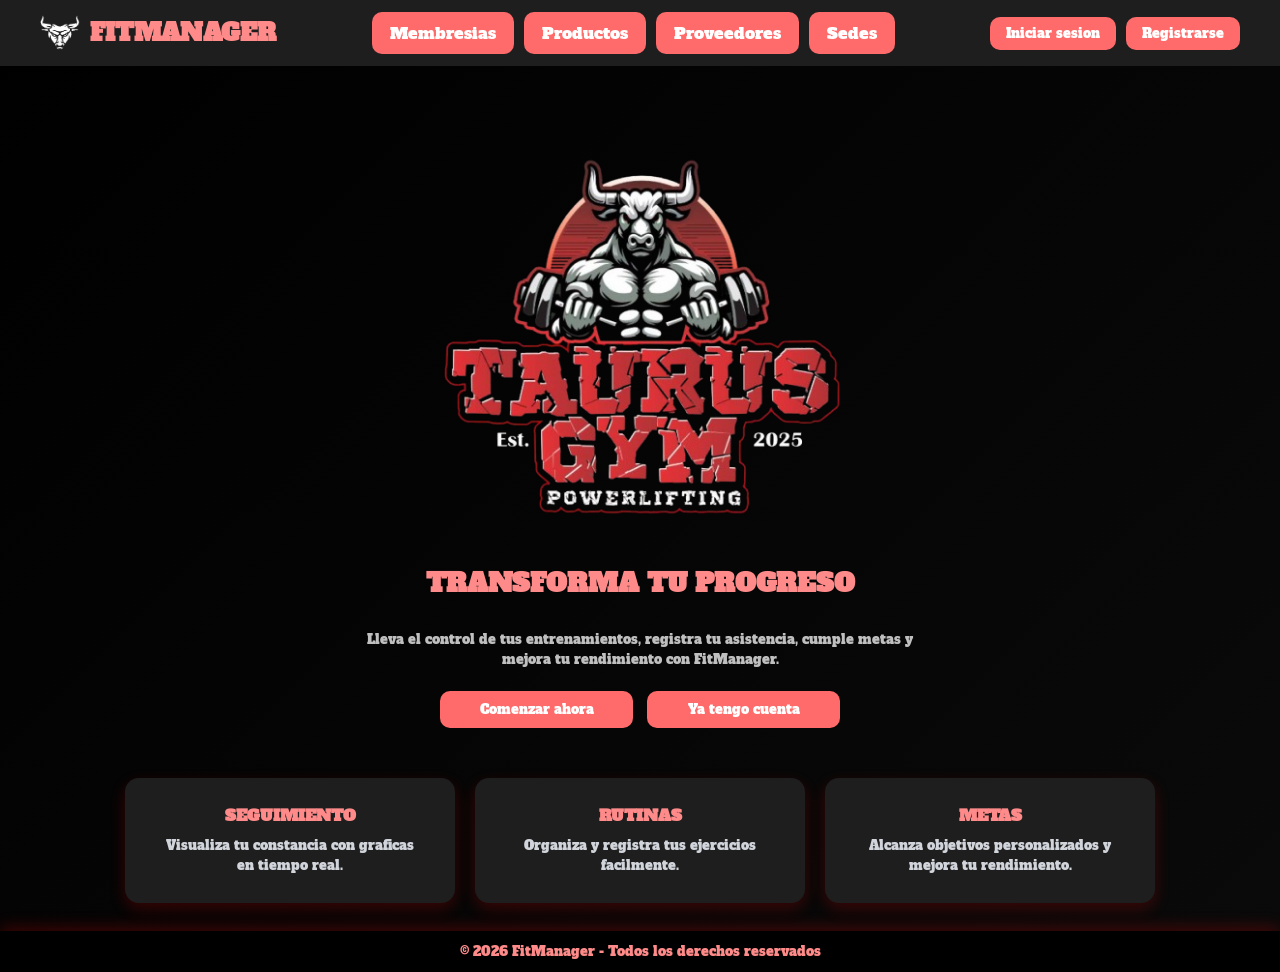
<file: index.html>
﻿<!DOCTYPE html>
<html lang="es">
<head>
  <meta charset="UTF-8">
  <meta name="viewport" content="width=device-width, initial-scale=1.0">
  <title>FitManager - Inicio</title>
  <link rel="stylesheet" href="CSS/styles.css">
  <link href="https://fonts.googleapis.com/css2?family=Alfa+Slab+One&display=swap" rel="stylesheet">
  <script src="JS/app.js" defer></script>
</head>
<body class="index-page" id="inicio">
  <header class="navbar">
    <div class="logo-nav"><img src="img/Icono.png" alt="logo"><h2>FITMANAGER</h2></div>
    <nav class="nav-catalogo">
      <a href="#membresias" class="btn-nav">Membresias</a><a href="#productos" class="btn-nav">Productos</a><a href="#proveedores" class="btn-nav">Proveedores</a><a href="#sedes" class="btn-nav">Sedes</a>
    </nav>
    <div class="nav-buttons"><a href="login.html" class="btn-nav">Iniciar sesion</a><a href="register.html" class="btn-nav">Registrarse</a></div>
  </header>
  <section class="hero"><div class="hero-content"><img src="img/Fitmanagerpro.png" class="logo animated-logo" alt="FitManager"><h1>TRANSFORMA TU PROGRESO</h1><p>Lleva el control de tus entrenamientos, registra tu asistencia, cumple metas y mejora tu rendimiento con FitManager.</p><div class="hero-buttons"><a href="register.html" class="btn-main">Comenzar ahora</a><a href="login.html" class="btn-main">Ya tengo cuenta</a></div></div></section>
  <section class="info container-fluid"><div class="card-info col"><h3>SEGUIMIENTO</h3><p>Visualiza tu constancia con graficas en tiempo real.</p></div><div class="card-info col"><h3>RUTINAS</h3><p>Organiza y registra tus ejercicios facilmente.</p></div><div class="card-info col"><h3>METAS</h3><p>Alcanza objetivos personalizados y mejora tu rendimiento.</p></div></section>
  <section id="membresias" class="catalogo-panel"><div class="catalogo-header"><h2>Membresias</h2><a href="#inicio" class="btn-nav">Cerrar</a></div><div id="membresias-grid" class="catalogo-grid"></div></section>
  <section id="productos" class="catalogo-panel"><div class="catalogo-header"><h2>Productos</h2><a href="#inicio" class="btn-nav">Cerrar</a></div><div id="productos-grid" class="catalogo-grid"></div></section>
  <section id="proveedores" class="catalogo-panel"><div class="catalogo-header"><h2>Proveedores</h2><a href="#inicio" class="btn-nav">Cerrar</a></div><div id="proveedores-grid" class="catalogo-grid"></div></section>
  <section id="sedes" class="catalogo-panel"><div class="catalogo-header"><h2>Sedes</h2><a href="#inicio" class="btn-nav">Cerrar</a></div><div id="sedes-grid" class="catalogo-grid"></div></section>
  <footer class="footer">© 2026 FitManager - Todos los derechos reservados</footer>
</body>
</html>
</file>
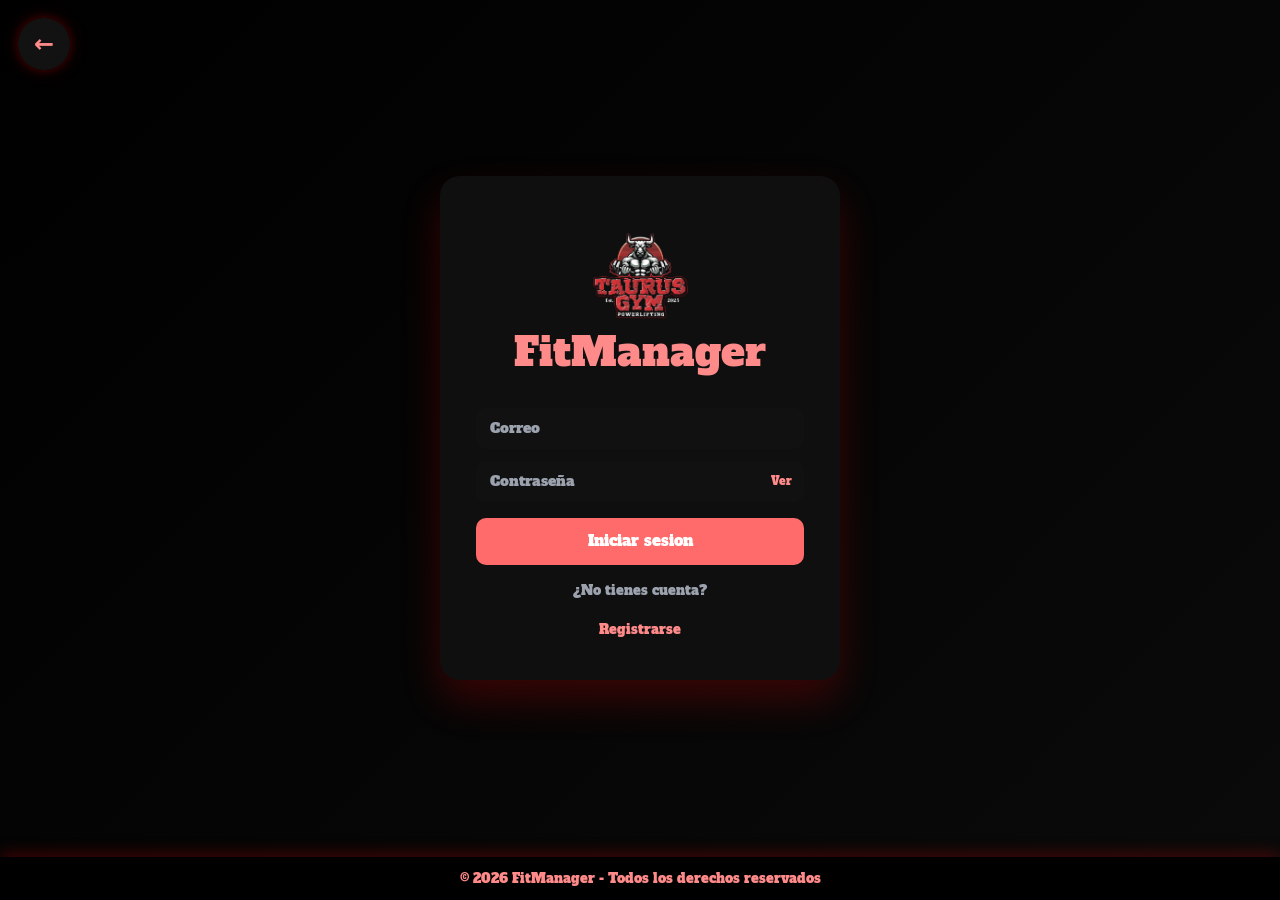
<file: admin.html>
﻿<!DOCTYPE html>
<html lang="es">
<head>
  <meta charset="UTF-8"><meta name="viewport" content="width=device-width, initial-scale=1.0"><title>Admin - FitManager</title>
  <link href="https://cdn.jsdelivr.net/npm/bootstrap@5.3.3/dist/css/bootstrap.min.css" rel="stylesheet"><link rel="stylesheet" href="CSS/styles.css"><link href="https://fonts.googleapis.com/css2?family=Alfa+Slab+One&display=swap" rel="stylesheet"><script src="JS/app.js" defer></script>
</head>
<body data-page="admin">
  <div class="layout"><aside class="sidebar"><div class="sidebar-logo"><img src="img/Fitmanagerpro.png" class="logo" alt="FitManager"><h2>FITMANAGER</h2></div><ul><li onclick="mostrarSeccion('usuarios', this)" class="activo">Usuarios</li><li onclick="mostrarSeccion('clases', this)">Clases</li><li onclick="mostrarSeccion('vencimientos', this)">Vencimientos</li><li onclick="mostrarSeccion('metasAdmin', this)">Metas</li><li class="sidebar-dropdown">Extras<ul class="submenu-extras"><li onclick="mostrarSeccion('facturasCabecera', this)">Facturas cabecera</li><li onclick="mostrarSeccion('facturasDetalladas', this)">Facturas detalladas</li></ul></li><li onclick="logout()">Salir</li></ul></aside>
  <main class="contenido"><section id="usuarios" class="seccion activa"><h1>Usuarios registrados</h1><div class="tabla-container"><table class="table"><thead><tr><th>Nombre</th><th>Tipo Doc</th><th>Documento</th><th>Correo</th><th>Membresia</th><th>Vencimiento</th><th>Acciones</th></tr></thead><tbody id="tabla-usuarios"></tbody></table></div></section>
  <section id="clases" class="seccion"><h1>Clases</h1><form onsubmit="createClass(event)"><input type="text" id="nombreClase" placeholder="Nombre de la clase" required><button type="submit">Crear Clase</button></form><div id="clases-admin" class="cards"></div></section>
  <section id="vencimientos" class="seccion"><h1>Asignar vencimiento</h1><form onsubmit="assignExpiration(event)"><input type="email" id="correoVencimiento" placeholder="Correo del usuario" required><input type="date" id="fechaVencimiento" required><button type="submit">Asignar</button></form></section>
  <section id="metasAdmin" class="seccion"><h1>Asignar metas a usuarios</h1><form onsubmit="assignGoal(event)"><input type="email" id="correoMeta" placeholder="Correo del usuario" required><input type="text" id="ejercicioMeta" placeholder="Ejercicio" required><input type="number" id="valorMeta" placeholder="Meta (reps)" required><button type="submit">Asignar Meta</button></form><div id="lista-metas-admin" class="cards"></div></section>
  <section id="facturasCabecera" class="seccion"><h1>Facturas cabecera</h1><div class="tabla-container"><table class="table"><thead><tr><th>ID</th><th>Fecha</th><th>N Factura</th><th>Valor total</th><th>Metodo de pago</th><th>Usuario</th><th>Correo</th></tr></thead><tbody id="tabla-facturas-cabecera"></tbody></table></div></section>
  <section id="facturasDetalladas" class="seccion"><h1>Facturas detalladas</h1><div class="tabla-container"><table class="table"><thead><tr><th>ID detalle</th><th>N Factura</th><th>Producto</th><th>Precio producto</th><th>Cantidad</th><th>Fecha factura</th><th>Usuario</th></tr></thead><tbody id="tabla-facturas-detalladas"></tbody></table></div></section></main></div>
  <footer class="footer">© 2026 FitManager - Todos los derechos reservados</footer>
</body>
</html>
</file>
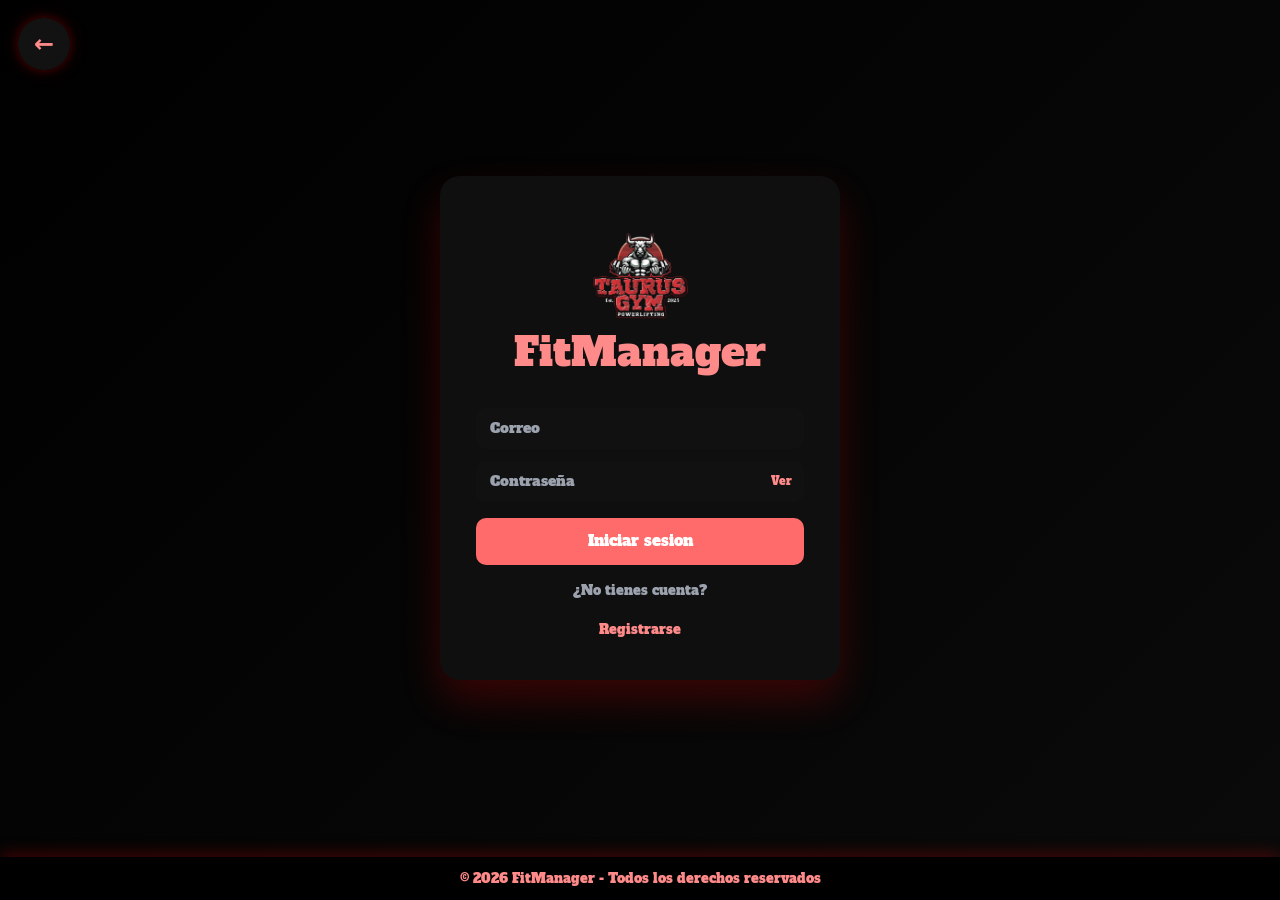
<file: login.html>
﻿<!DOCTYPE html>
<html lang="es">
<head>
  <meta charset="UTF-8"><meta name="viewport" content="width=device-width, initial-scale=1.0"><title>FitManager - Login</title>
  <link href="https://cdn.jsdelivr.net/npm/bootstrap@5.3.3/dist/css/bootstrap.min.css" rel="stylesheet"><link rel="stylesheet" href="CSS/styles.css"><link href="https://fonts.googleapis.com/css2?family=Alfa+Slab+One&display=swap" rel="stylesheet"><script src="JS/app.js" defer></script>
</head>
<body class="login-body">
  <button id="btnVolver" class="btn-volver-icon">←</button>
  <div class="container-login container"><div class="logo-container"><img src="img/Fitmanagerpro.png" class="logo animated-logo" alt="FitManager"><h1>FitManager</h1></div><form onsubmit="login(event)"><input type="email" id="email" placeholder="Correo" required><div class="password-box"><input type="password" id="password" placeholder="Contraseña" required><span onclick="togglePassword('password', this)">Ver</span></div><button type="submit">Iniciar sesion</button></form><p>¿No tienes cuenta?</p><a href="register.html">Registrarse</a></div>
  <footer class="footer">© 2026 FitManager - Todos los derechos reservados</footer>
</body>
</html>
</file>
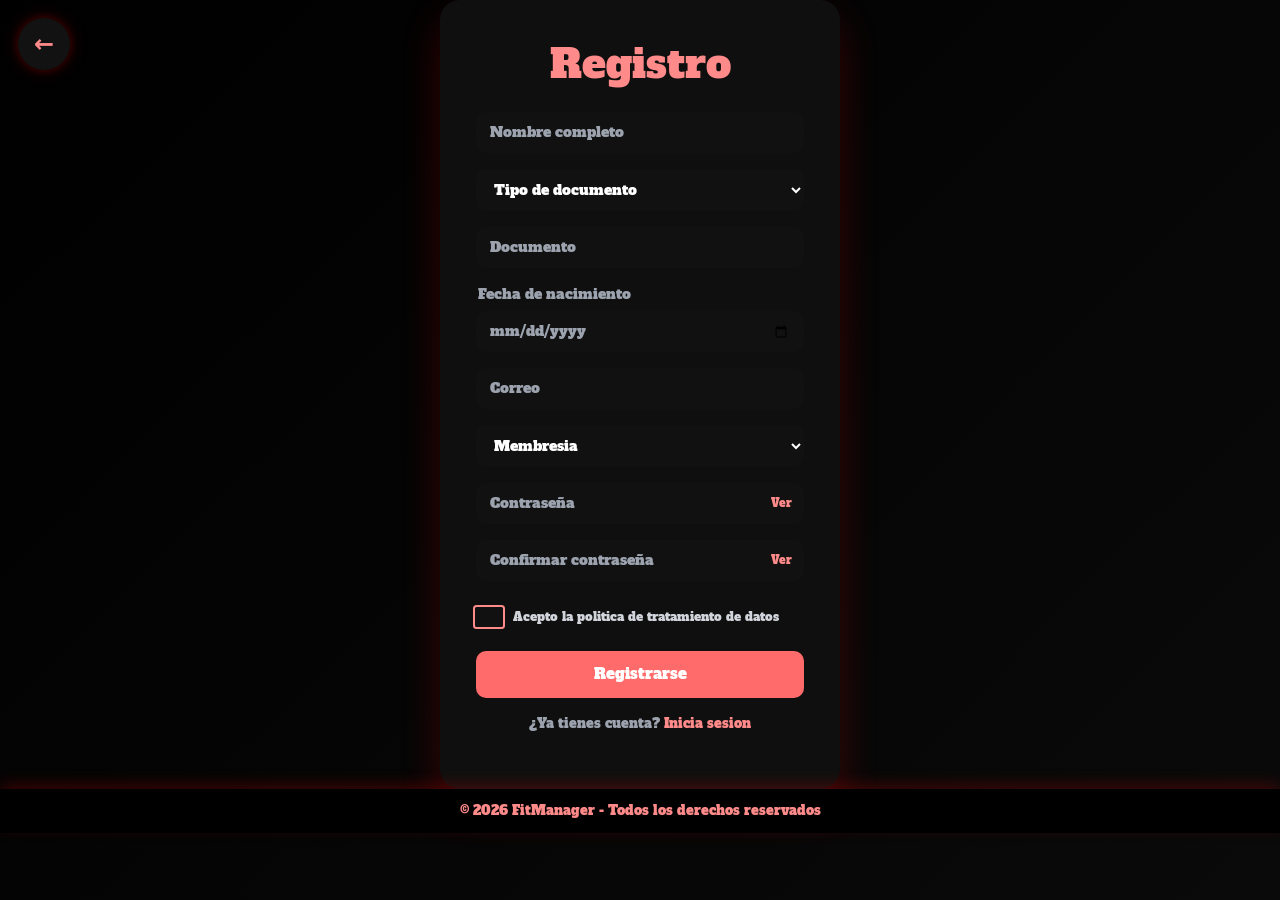
<file: register.html>
﻿<!DOCTYPE html>
<html lang="es">
<head>
  <meta charset="UTF-8"><meta name="viewport" content="width=device-width, initial-scale=1.0"><title>Registro - FitManager</title>
  <link href="https://cdn.jsdelivr.net/npm/bootstrap@5.3.3/dist/css/bootstrap.min.css" rel="stylesheet"><link rel="stylesheet" href="CSS/styles.css"><link href="https://fonts.googleapis.com/css2?family=Alfa+Slab+One&display=swap" rel="stylesheet"><script src="JS/app.js" defer></script>
</head>
<body class="register-body">
  <button id="btnVolver" class="btn-volver-icon">←</button>
  <div class="container h-100"><div class="row h-100 justify-content-center align-items-center"><div class="col-12 col-sm-10 col-md-8 col-lg-5 d-flex justify-content-center"><div class="container-login"><h1 class="text-center mb-4">Registro</h1><form onsubmit="registerUser(event)"><input type="hidden" id="tipoCompra"><input type="hidden" id="idCompra"><div class="row g-3"><div class="col-12"><input type="text" id="nombres" placeholder="Nombre completo" required></div><div class="col-12"><select id="tipoDoc" class="select-pro" required></select></div><div class="col-12"><input type="text" id="documento" placeholder="Documento" required></div><div class="col-12"><label for="fechaNacimiento" class="fecha-label">Fecha de nacimiento</label><input type="date" id="fechaNacimiento" class="fecha-input" required></div><div class="col-12"><input type="email" id="correo" placeholder="Correo" required></div><div class="col-12"><select id="membresia" class="select-pro" required></select></div><div class="col-12"><div class="password-box"><input type="password" id="password" placeholder="Contraseña" required><span onclick="togglePassword('password', this)">Ver</span></div></div><div class="col-12"><div class="password-box"><input type="password" id="confirmPassword" placeholder="Confirmar contraseña" required><span onclick="togglePassword('confirmPassword', this)">Ver</span></div></div><div class="col-12"><div class="form-check"><input class="form-check-input" type="checkbox" id="aceptaPolitica" required><label class="form-check-label" for="aceptaPolitica">Acepto la politica de tratamiento de datos</label></div></div><div class="col-12"><button type="submit" class="w-100">Registrarse</button></div></div></form><p>¿Ya tienes cuenta? <a href="login.html">Inicia sesion</a></p></div></div></div></div>
  <footer class="footer">© 2026 FitManager - Todos los derechos reservados</footer>
</body>
</html>
</file>
<file: CSS/styles.css>
﻿*{margin:0;padding:0;box-sizing:border-box;font-family:'Alfa Slab One',cursive}html,body{min-height:100%;background:linear-gradient(135deg,#000,#0a0a0a);color:#d1d5db}a{text-decoration:none;color:#e5e7eb}h1,h2,h3{color:#ff8a8a}.logo{width:370px;height:auto;object-fit:contain}.animated-logo{animation:flotar 3s ease-in-out infinite}@keyframes flotar{0%,100%{transform:translateY(0)}50%{transform:translateY(-8px)}}.footer{width:100%;text-align:center;padding:12px;background:#000;color:#ff8a8a;font-size:13px;box-shadow:0 -5px 15px rgba(255,0,0,.2);flex-shrink:0}button,.btn-main,.btn-nav{padding:10px 18px;border:0;border-radius:10px;background:#ff6b6b;color:#fff;cursor:pointer;transition:.3s;display:inline-block}button:hover,.btn-main:hover,.btn-nav:hover{background:#ff4d4d;transform:scale(1.05);box-shadow:0 0 8px rgba(255,107,107,.6),0 0 15px rgba(255,107,107,.6),0 0 30px rgba(255,0,0,.5)}.btn-danger{background:#f00;margin-left:6px}input,.select-pro,select{width:100%;padding:10px 14px;border-radius:10px;border:0;background:#111;color:#fff;font-size:14px}input::placeholder{color:#9ca3af}form{display:flex;flex-direction:column;gap:10px}.notificacion-flotante{position:fixed;top:20px;right:20px;background:#3b82f6;color:#fff;padding:15px 20px;border-radius:10px;font-family:sans-serif;font-weight:bold;box-shadow:0 5px 15px rgba(0,0,0,.3);opacity:0;transform:translateY(-20px);transition:.4s;z-index:9999}.notificacion-flotante.error{background:#ff4d4d}.notificacion-flotante.show{opacity:1;transform:translateY(0)}
body.index-page{min-height:100vh;display:flex;flex-direction:column;overflow-x:hidden}.navbar{background:#1f1e1e;padding:12px 40px;display:flex;align-items:center;justify-content:space-between;gap:14px;flex-shrink:0}.logo-nav,.nav-buttons,.nav-catalogo{display:flex;align-items:center;gap:10px}.logo-nav img{width:40px}.logo-nav h2{margin:0;line-height:1;color:#ff8a8a}.nav-buttons .btn-nav{padding:8px 16px;font-size:13px}.hero{flex:1;display:flex;align-items:center;justify-content:center;padding:22px 20px;text-align:center;min-height:0}.hero-content{display:flex;flex-direction:column;align-items:center;width:100%}.hero-content .logo{width:500px;max-width:550px;margin-bottom:10px}.hero h1{font-size:26px;margin-bottom:15px}.hero p{font-size:13px;color:#bfbfbf;max-width:560px;margin:14px 0;line-height:1.5}.hero-buttons{display:flex;gap:14px;justify-content:center;margin-top:8px;width:100%;max-width:400px}.hero-buttons .btn-main{flex:1;text-align:center;padding:10px 14px;font-size:13px}.info{display:flex;flex-wrap:nowrap;justify-content:center;gap:20px;padding:28px 30px;flex-shrink:0}.card-info{background:#1e1e1e;padding:26px 36px;border-radius:14px;text-align:center;box-shadow:0 6px 16px rgba(255,0,0,.2);flex:0 0 330px;max-width:330px;min-height:125px;cursor:pointer;transition:.3s}.card-info:hover{transform:translateY(-8px) scale(1.03);background:#2e2e2e;box-shadow:0 0 12px rgba(255,107,107,.5),0 0 28px rgba(255,0,0,.3),0 16px 30px rgba(0,0,0,.4)}.card-info h3{font-size:16px;margin-bottom:10px}.card-info p{color:#d1d5db;font-size:13px;line-height:1.55}.catalogo-panel{display:none;position:fixed;top:74px;left:0;right:0;bottom:48px;z-index:1000;overflow-y:auto;padding:28px 30px;background:linear-gradient(135deg,#000,#0a0a0a)}.catalogo-panel:target{display:block}.catalogo-header{display:flex;align-items:center;justify-content:center;gap:18px;margin-bottom:24px}.catalogo-header h2{margin:0}.catalogo-grid{display:grid;grid-template-columns:repeat(auto-fit,minmax(190px,1fr));gap:16px}.catalogo-card{background:#1e1e1e;padding:20px;border-radius:14px;text-align:center;box-shadow:0 6px 16px rgba(255,0,0,.2);color:#d1d5db}.catalogo-card h3{font-size:15px;color:#ff8a8a}.catalogo-card p{font-size:20px;color:#fff;margin:10px 0}.catalogo-card span{display:block;font-size:12px;color:#cfd5df;margin-bottom:14px}.catalogo-actions{display:flex;justify-content:center;margin-top:12px}.catalogo-actions .btn-main{padding:9px 18px;font-size:12px;min-width:120px;text-align:center}
body.login-body,body.register-body{min-height:100vh;display:flex;flex-direction:column;overflow-y:auto}.btn-volver-icon{position:fixed;top:18px;left:18px;width:52px;height:52px;border-radius:50%;background:rgba(20,20,20,.95);color:#ff8a8a;font-size:24px;font-weight:bold;display:flex;align-items:center;justify-content:center;z-index:9999;backdrop-filter:blur(10px);box-shadow:0 0 10px rgba(255,0,0,.25),0 0 20px rgba(255,0,0,.15)}.container-login{background:#0f0f0f;padding:40px 36px;border-radius:20px;width:100%;max-width:400px;text-align:center;box-shadow:0 20px 40px rgba(255,0,0,.2);color:#fff;margin:auto}.container-login form{gap:12px;margin-top:10px}.container-login button{width:100%;padding:12px;font-size:15px;margin-top:4px}.container-login p{margin-top:16px;font-size:13px;color:#9ca3af}.container-login a{color:#ff8a8a;font-size:13px}.logo-container{display:flex;flex-direction:column;align-items:center;margin-bottom:24px}.logo-container .logo{width:120px}.fecha-label{display:block;text-align:left;margin-bottom:6px;padding-left:2px;color:#9ca3af;font-size:14px}.fecha-input{width:100%;color:#9ca3af}.form-check{display:flex;align-items:center;gap:8px;margin-top:8px;color:#d1d5db;font-size:12px;text-align:left}.form-check-input{width:18px;height:18px;margin:0;cursor:pointer;background-color:#111;border:2px solid #ff8a8a;box-shadow:none}.form-check-label{margin:0;cursor:pointer;line-height:1.2}.password-box{position:relative}.password-box span{position:absolute;right:12px;top:50%;transform:translateY(-50%);font-size:11px;color:#ff8a8a;cursor:pointer}
.layout{height:100vh;display:flex;overflow:hidden}.sidebar{background:#000;padding:20px;width:200px;height:100vh;overflow-y:auto;flex-shrink:0;box-shadow:5px 0 20px rgba(0,0,0,.8)}.sidebar-logo{text-align:center;margin-bottom:20px}.sidebar-logo .logo{width:140px}.sidebar-logo h2{font-size:14px;margin-top:6px}.sidebar ul{list-style:none;padding-left:0}.sidebar li{padding:11px 12px;border-radius:10px;margin-bottom:8px;cursor:pointer;transition:.3s;color:#ff8a8a;font-size:14px}.sidebar li:hover,.sidebar li.activo{background:linear-gradient(90deg,#ff4d4d,#ff8a8a);color:#fff;transform:translateX(5px)}.sidebar-dropdown{position:relative}.submenu-extras{display:none;margin-top:8px;padding-left:10px}.sidebar-dropdown:hover .submenu-extras{display:block}.submenu-extras li{background:#111;color:#e5e7eb;font-size:12px;margin-bottom:6px}.contenido{flex:1;height:100vh;overflow-y:auto;padding:24px 28px}.seccion{opacity:0;transform:translateY(15px);transition:.35s;display:none}.seccion.activa{opacity:1;transform:translateY(0);display:block}.tabla-container{width:100%;overflow-x:auto;margin-top:16px}table,.table{width:100%;border-collapse:collapse;background:#0a0a0a;border-radius:10px;overflow:hidden;color:#e5e7eb;margin-bottom:0}th,.table th{background:#111;color:#ff6b6b;text-align:left;padding:12px 15px;font-size:13px;border-color:#222}td,.table td{padding:12px 15px;border-top:1px solid #222;background:#0a0a0a;color:#e5e7eb;font-size:13px;border-color:#222}tr:hover{background:#111}.cards{display:grid;grid-template-columns:repeat(auto-fill,minmax(180px,1fr));gap:14px;margin-top:16px}.card{background:#0f0f0f;padding:14px;border-radius:12px;box-shadow:0 6px 16px rgba(255,0,0,.15);color:#d1d5db;border:0}.dashboard-inicio{display:grid;grid-template-columns:1fr 1fr;gap:16px;margin-top:16px}.grafica-card,.clases-card{background:linear-gradient(135deg,#1e1e1e,#2a2a2a);padding:16px;border-radius:14px;color:#fff;box-shadow:0 4px 12px rgba(0,0,0,.3)}.grafica-card{text-align:center;display:flex;flex-direction:column;align-items:center;justify-content:flex-start;gap:18px;height:360px}.grafica-card canvas{width:100%;max-height:180px}.btn-asistencia{padding:10px 20px;font-size:14px;font-weight:bold;border-radius:10px;background:#22c55e;width:100%;margin-top:0}.btn-asistencia:hover{background:#16a34a;box-shadow:0 0 12px rgba(34,197,94,.5)}.clases-columna{display:flex;flex-direction:column;gap:16px}.clases-card{overflow-y:auto}.clases-card h2{font-size:15px;margin-bottom:10px}.clase-item{background:#111;padding:8px 12px;margin-bottom:8px;border-radius:10px;display:flex;justify-content:space-between;align-items:center;font-size:13px}.clase-item button{padding:6px 12px;font-size:12px}.tabla-mis-clases{width:100%;font-size:13px}.tabla-mis-clases th,.tabla-mis-clases td{padding:8px 10px;font-size:12px}
@media(max-width:992px){.navbar{flex-wrap:wrap;justify-content:center;padding:10px 14px}.logo-nav{width:100%;justify-content:center}.nav-catalogo,.nav-buttons{justify-content:center;flex-wrap:wrap}.hero-content .logo{width:320px;max-width:86%}.info{flex-wrap:wrap;padding:18px 12px}.card-info{flex:0 0 160px;max-width:160px;min-height:90px;padding:14px 10px}.card-info h3{font-size:11px}.card-info p{font-size:8px}.layout{height:auto;min-height:100vh;overflow:visible}.contenido{height:auto;min-height:100vh;padding:18px}.dashboard-inicio{grid-template-columns:1fr}.catalogo-panel{top:116px;bottom:36px}.footer{font-size:9px;padding:8px}}
@media(max-width:768px){.logo-nav img{width:30px}.logo-nav h2{font-size:15px}.btn-nav,.btn-main{padding:7px 9px;font-size:9px}.hero{padding:18px 12px 10px}.hero-content .logo{width:270px}.hero h1{font-size:18px}.hero p{font-size:10px}.card-info{flex:0 0 150px;max-width:150px}.catalogo-grid{grid-template-columns:1fr}.layout{flex-direction:column}.sidebar{width:100%;height:auto;padding:14px}.sidebar-logo .logo{width:100px}.sidebar ul{display:flex;flex-wrap:wrap;justify-content:center;gap:8px}.sidebar li{margin-bottom:0;font-size:12px;padding:9px 12px}.sidebar li:hover,.sidebar li.activo{transform:none}table,.table{min-width:760px}.container-login{max-width:92%;padding:30px 24px}}
@media(max-width:480px){.navbar{padding:8px 10px;gap:6px}.logo-nav img{width:26px}.logo-nav h2{font-size:14px}.nav-catalogo,.nav-buttons{width:100%;gap:6px}.btn-nav{padding:7px 9px;font-size:8px}.hero{padding:12px 10px 8px}.hero-content .logo{width:235px}.hero h1{font-size:17px}.hero p{font-size:9px;line-height:1.3}.hero-buttons{max-width:220px;gap:8px}.hero-buttons .btn-main{font-size:8px;padding:7px 8px}.info{gap:7px;padding:8px 10px 10px}.card-info{flex:0 0 112px;max-width:112px;min-height:76px;padding:9px 5px}.card-info h3{font-size:8px}.card-info p{font-size:6.5px}.catalogo-panel{top:106px;bottom:32px;padding:14px 10px}.catalogo-actions .btn-main{width:100%;max-width:170px}.container-login{padding:26px 20px}.footer{font-size:7px;padding:7px}}
</file>
